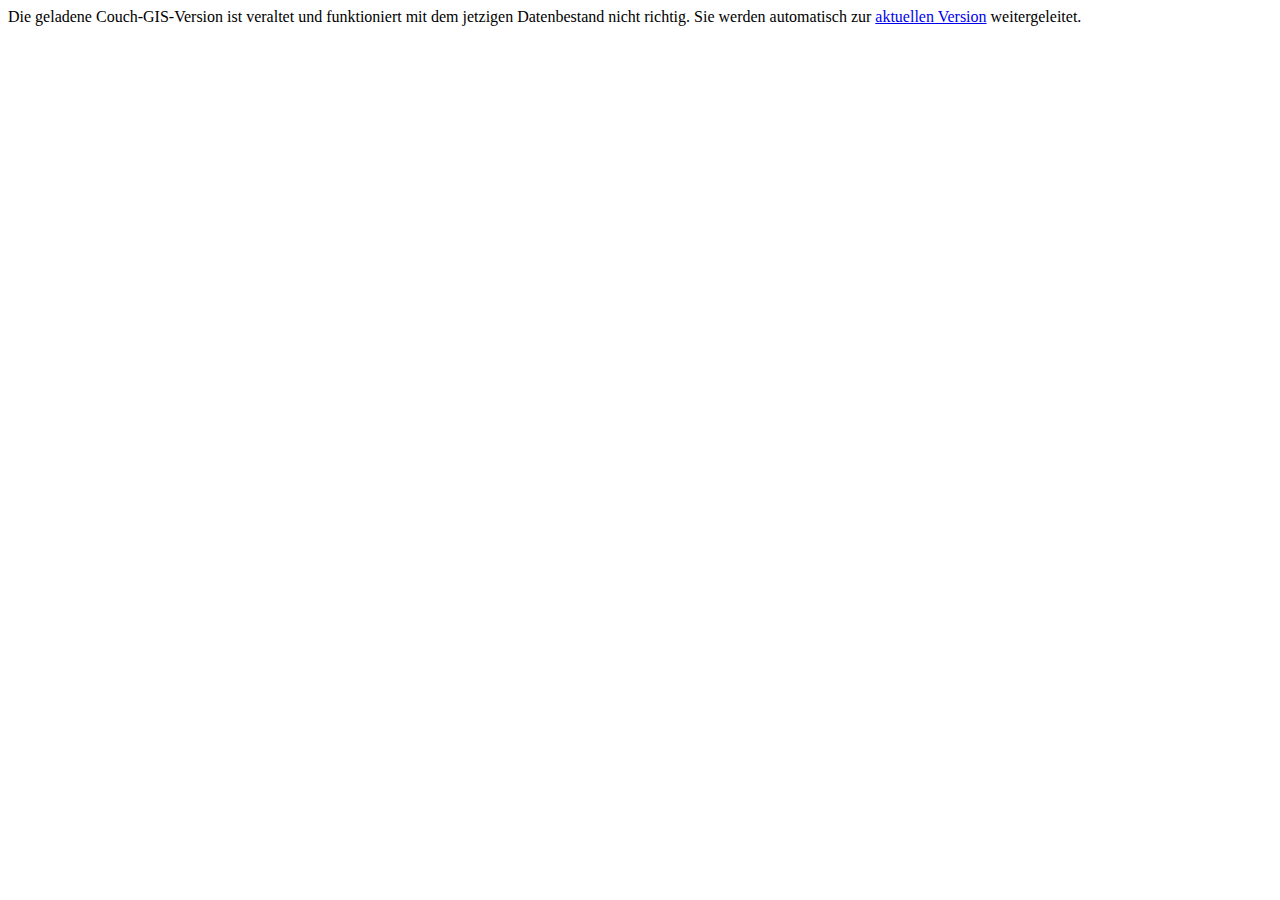
<file: deprecated/_attachments/index.html>
<!DOCTYPE html>

<html lang="de">
  <head>
    <title>Übersicht</title>
    <meta http-equiv="Content-Type" content="text/html;charset=utf-8">
    <script src="script/redirect.js"></script>
  </head>
  <body>
  Die geladene Couch-GIS-Version ist veraltet und funktioniert mit dem jetzigen
  Datenbestand nicht richtig. Sie werden automatisch zur 
  <a id=redirect href="../couchgis-v1.3.0/index.html">aktuellen Version</a>
  weitergeleitet.
  </body>
</html>
</file>
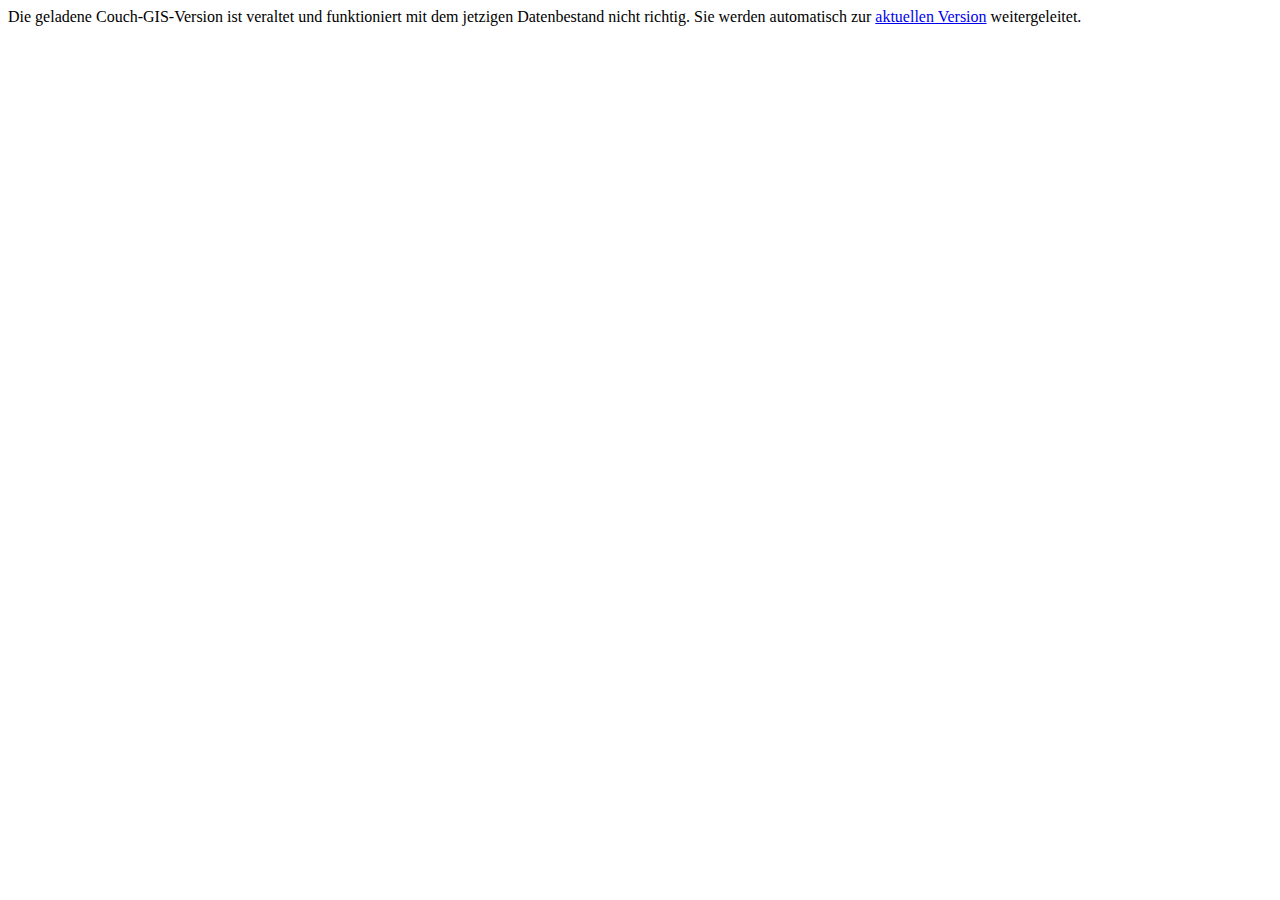
<file: deprecated/_attachments/map.html>
<!DOCTYPE html>

<html lang="de">
  <head>
    <title>Übersicht</title>
    <meta http-equiv="Content-Type" content="text/html;charset=utf-8">
    <script src="script/redirect.js"></script>
  </head>
  <body>
  Die geladene Couch-GIS-Version ist veraltet und funktioniert mit dem jetzigen
  Datenbestand nicht richtig. Sie werden automatisch zur 
  <a id=redirect href="../couchgis-v1.3.0/map.html">aktuellen Version</a>
  weitergeleitet.
  </body>
</html>
</file>
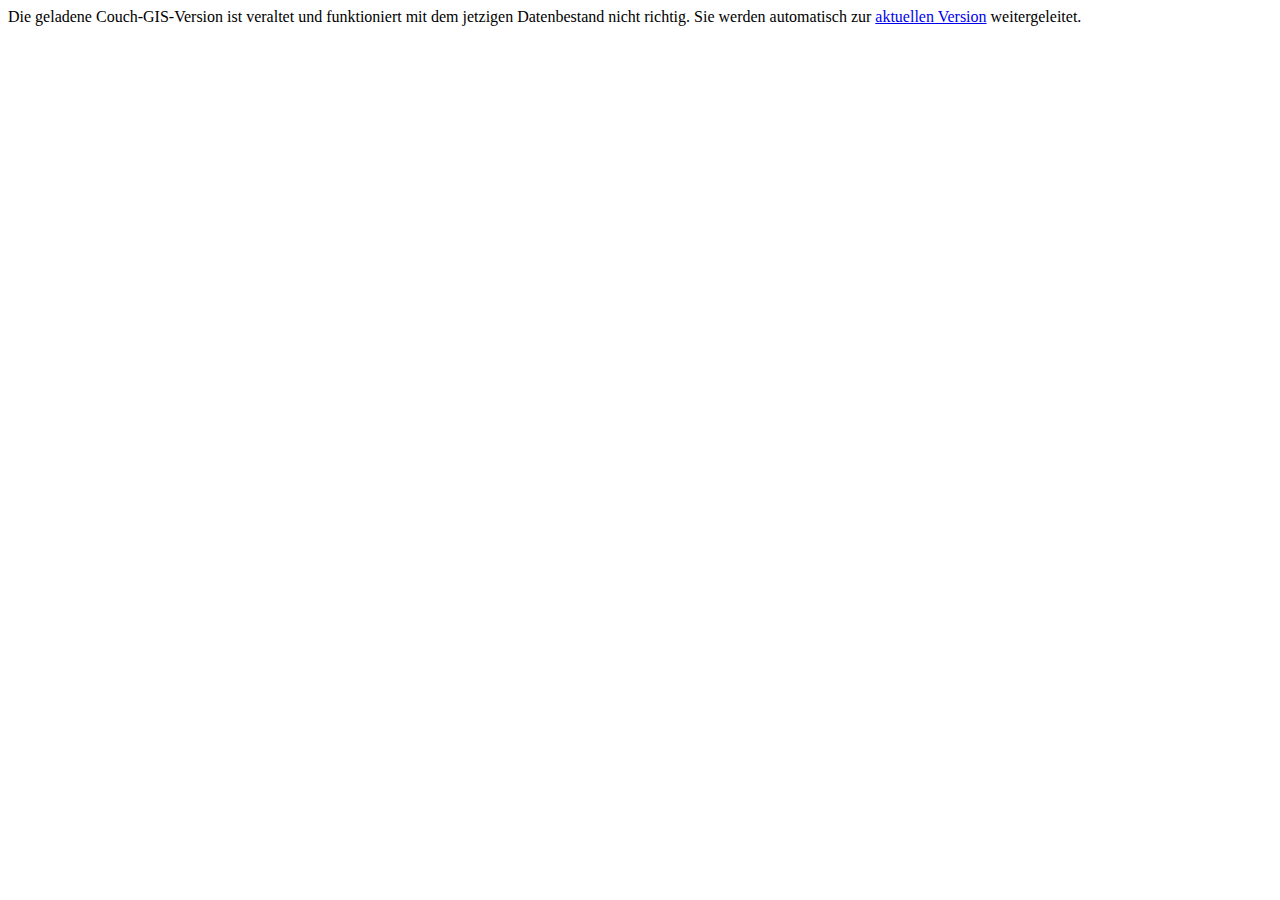
<file: deprecated/_attachments/replicator.html>
<!DOCTYPE html>

<html lang="de">
  <head>
    <title>Übersicht</title>
    <meta http-equiv="Content-Type" content="text/html;charset=utf-8">
    <script src="script/redirect.js"></script>
  </head>
  <body>
  Die geladene Couch-GIS-Version ist veraltet und funktioniert mit dem jetzigen
  Datenbestand nicht richtig. Sie werden automatisch zur 
  <a id=redirect href="../couchgis-v1.3.0/replicator.html">aktuellen Version</a>
  weitergeleitet.
  </body>
</html>
</file>
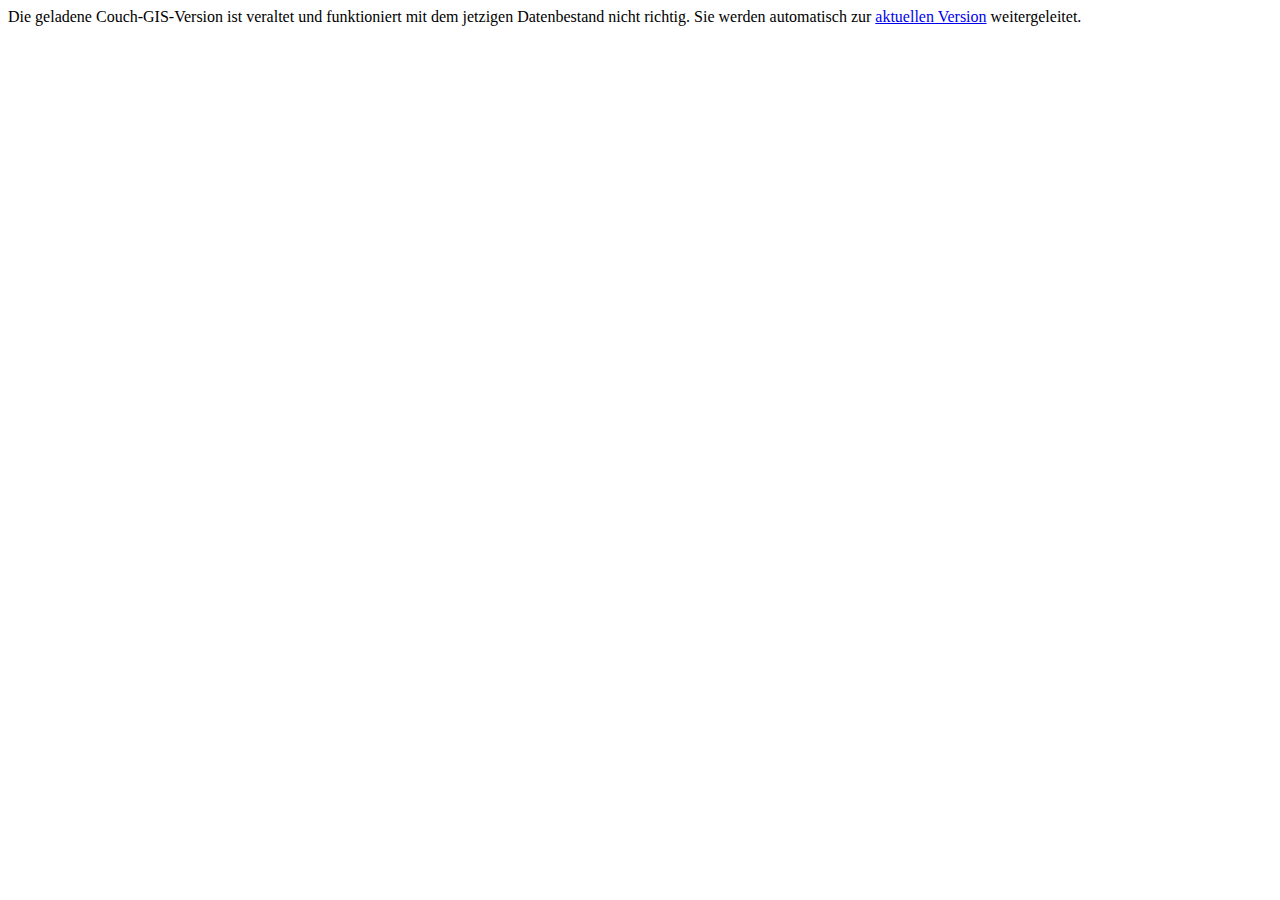
<file: deprecated/_attachments/upload.html>
<!DOCTYPE html>

<html lang="de">
  <head>
    <title>Übersicht</title>
    <meta http-equiv="Content-Type" content="text/html;charset=utf-8">
    <script src="script/redirect.js"></script>
  </head>
  <body>
  Die geladene Couch-GIS-Version ist veraltet und funktioniert mit dem jetzigen
  Datenbestand nicht richtig. Sie werden automatisch zur 
  <a id=redirect href="../couchgis-v1.3.0/upload.html">aktuellen Version</a>
  weitergeleitet.
  </body>
</html>
</file>
